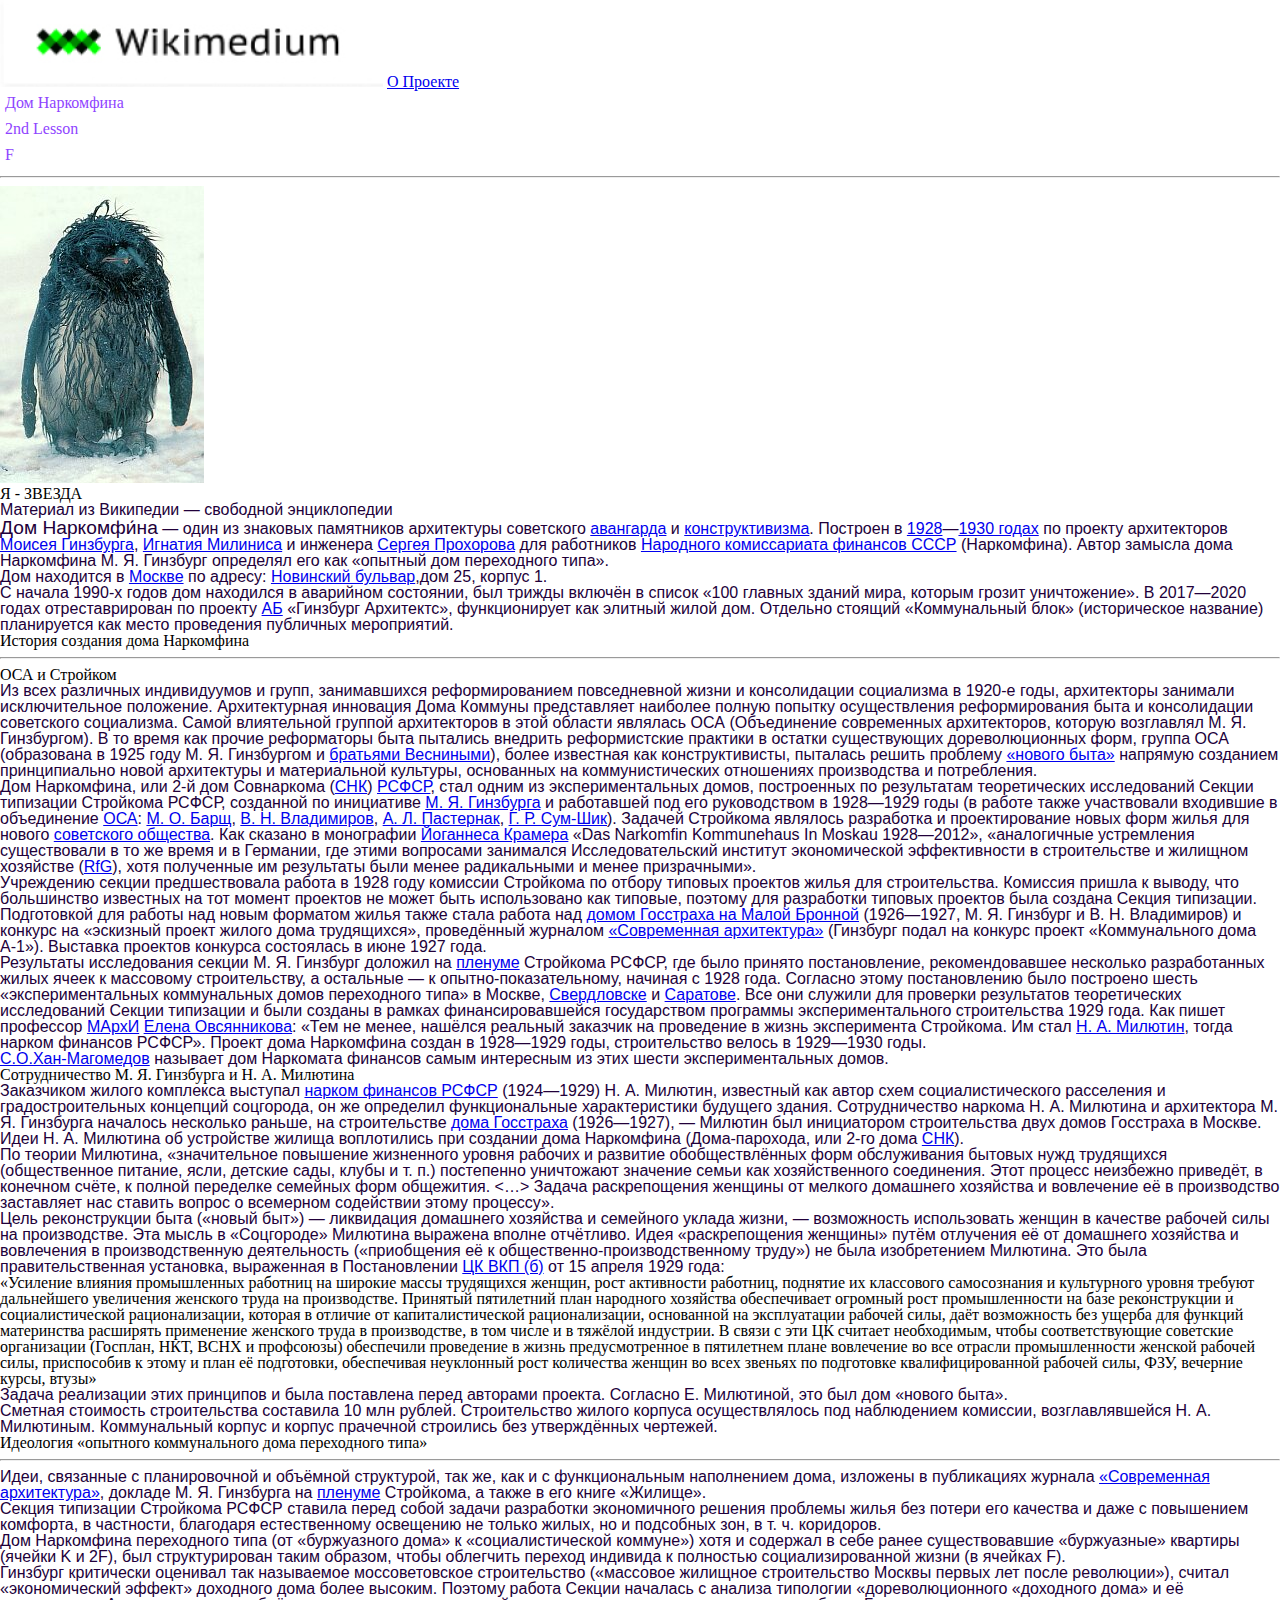
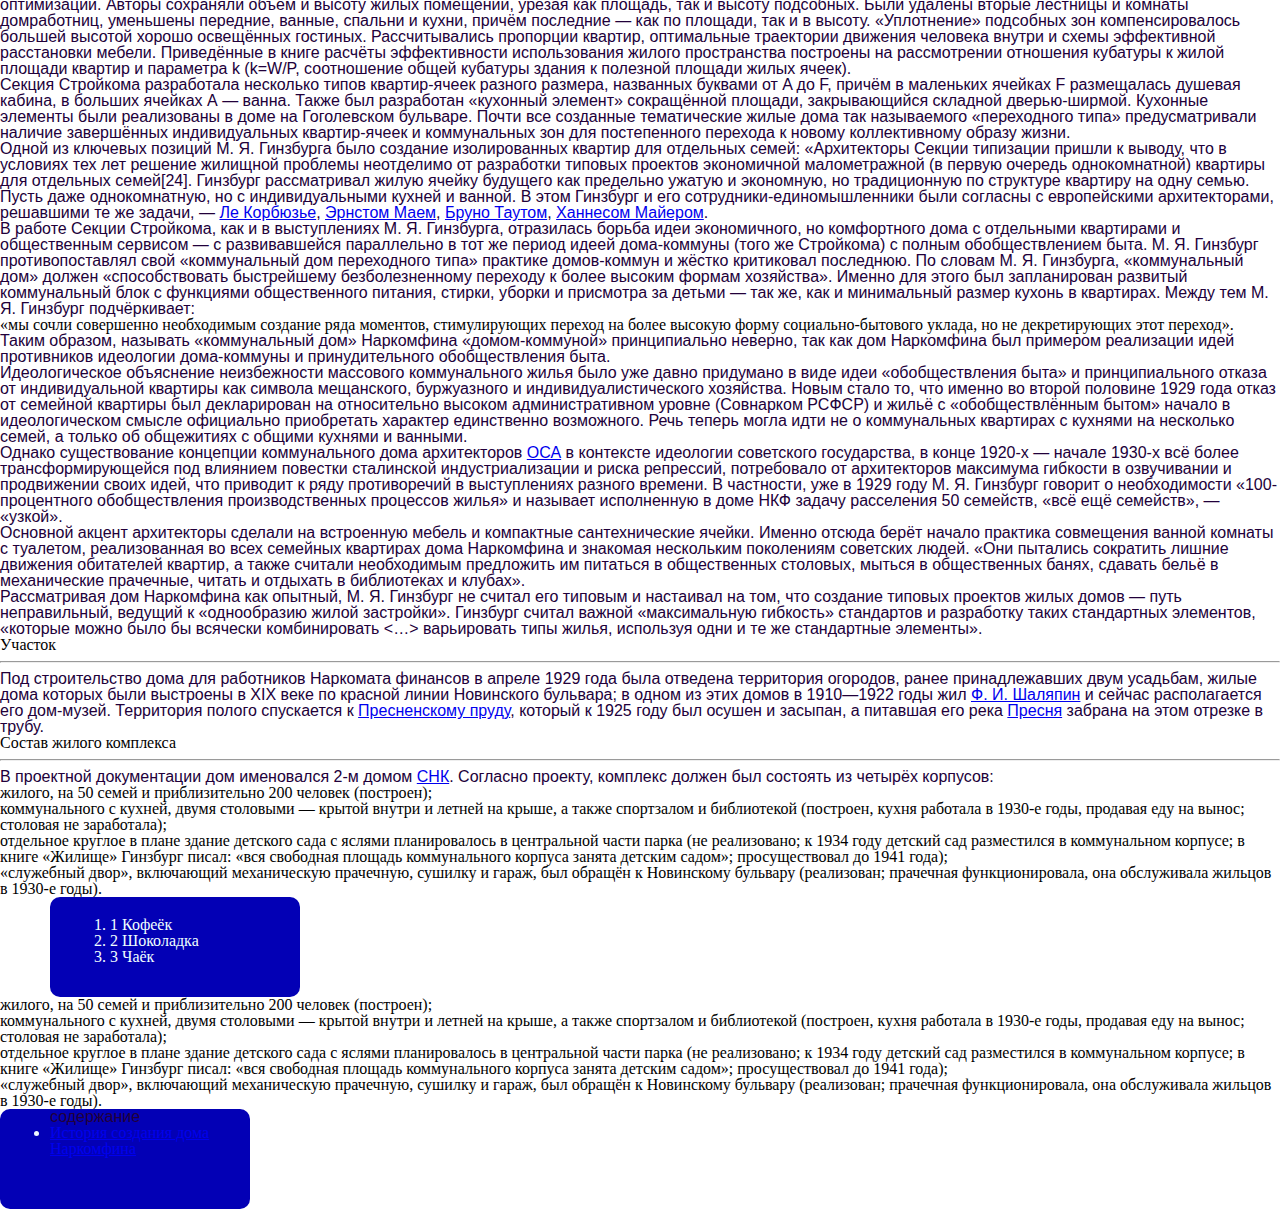
<file: html/index.html>
<!DOCTYPE html>
<html lang="en">

<head>
    <meta charset="UTF-8">
    <meta name="viewport" content="width=device-width, initial-scale=1.0">
    <title>Дом Наркомфина</title>
    <link rel="stylesheet" href="./css/style.css">
    <link rel="stylesheet" href="https://fonts.googleapis.com/css?family=Tangerine">
</head>

<body>
    <div class="newbar">
        <a class="logo" href="index.html"> <img src="images/123.png" alt=""></a>
        <a class="logotype" href="about.html">О Проекте</a>
    </div>

    <h1>Дом Наркомфина</h1>
    <h1>2nd Lesson</h1>
    <h1>F</h1>
    <hr>
    <img src="images/0502linux.jpg">

    <blockquote> Я - ЗВЕЗДА </blockquote>
    <p>Материал из Википедии — свободной энциклопедии</p>
    <p><b id="unic">Дом Наркомфи́на</b> — один из знаковых памятников архитектуры советского <a
            href="https://ru.wikipedia.org/wiki/%D0%90%D0%B2%D0%B0%D0%BD%D0%B3%D0%B0%D1%80%D0%B4_(%D0%B8%D1%81%D0%BA%D1%83%D1%81%D1%81%D1%82%D0%B2%D0%BE)"
            target="_blank">авангарда</a> и <a
            href="https://ru.wikipedia.org/wiki/%D0%9A%D0%BE%D0%BD%D1%81%D1%82%D1%80%D1%83%D0%BA%D1%82%D0%B8%D0%B2%D0%B8%D0%B7%D0%BC_(%D0%B8%D1%81%D0%BA%D1%83%D1%81%D1%81%D1%82%D0%B2%D0%BE)">конструктивизма</a>.
        Построен в <a href="https://ru.wikipedia.org/wiki/1928_%D0%B3%D0%BE%D0%B4">1928</a>—<a
            href="https://ru.wikipedia.org/wiki/1930_%D0%B3%D0%BE%D0%B4">1930 годах</a> по проекту архитекторов <a
            href="https://ru.wikipedia.org/wiki/%D0%93%D0%B8%D0%BD%D0%B7%D0%B1%D1%83%D1%80%D0%B3,_%D0%9C%D0%BE%D0%B8%D1%81%D0%B5%D0%B9_%D0%AF%D0%BA%D0%BE%D0%B2%D0%BB%D0%B5%D0%B2%D0%B8%D1%87">Моисея
            Гинзбурга</a>, <a
            href="https://ru.wikipedia.org/wiki/%D0%9C%D0%B8%D0%BB%D0%B8%D0%BD%D0%B8%D1%81,_%D0%98%D0%B3%D0%BD%D0%B0%D1%82%D0%B8%D0%B9_%D0%A4%D1%80%D0%B0%D0%BD%D1%86%D0%B5%D0%B2%D0%B8%D1%87">Игнатия
            Милиниса</a> и инженера <a
            href="https://ru.wikipedia.org/wiki/%D0%A1%D0%B5%D1%80%D0%B3%D0%B5%D0%B9_%D0%9B%D1%8C%D0%B2%D0%BE%D0%B2%D0%B8%D1%87_%D0%9F%D1%80%D0%BE%D1%85%D0%BE%D1%80%D0%BE%D0%B2">Сергея
            Прохорова</a> для работников <a
            href="https://ru.wikipedia.org/wiki/%D0%9D%D0%B0%D1%80%D0%BE%D0%B4%D0%BD%D1%8B%D0%B9_%D0%BA%D0%BE%D0%BC%D0%B8%D1%81%D1%81%D0%B0%D1%80%D0%B8%D0%B0%D1%82_%D1%84%D0%B8%D0%BD%D0%B0%D0%BD%D1%81%D0%BE%D0%B2_%D0%A1%D0%A1%D0%A1%D0%A0">Народного
            комиссариата финансов СССР</a> (Наркомфина). Автор замысла дома Наркомфина М. Я. Гинзбург определял его как
        «опытный дом переходного типа». <br> Дом находится в <a
            href="https://ru.wikipedia.org/wiki/%D0%9C%D0%BE%D1%81%D0%BA%D0%B2%D0%B0">Москве</a> по адресу: <a
            href="https://ru.wikipedia.org/wiki/%D0%9D%D0%BE%D0%B2%D0%B8%D0%BD%D1%81%D0%BA%D0%B8%D0%B9_%D0%B1%D1%83%D0%BB%D1%8C%D0%B2%D0%B0%D1%80">Новинский
            бульвар</a>,дом 25, корпус 1.</p>

    <p>С начала 1990-х годов дом находился в аварийном состоянии, был трижды включён в список «100 главных зданий мира,
        которым грозит уничтожение». В 2017—2020 годах отреставрирован по проекту <a
            href="https://ru.wikipedia.org/wiki/%D0%90%D1%80%D1%85%D0%B8%D1%82%D0%B5%D0%BA%D1%82%D1%83%D1%80%D0%BD%D0%BE%D0%B5_%D0%B1%D1%8E%D1%80%D0%BE">АБ</a>
        «Гинзбург Архитектс»,
        функционирует как элитный жилой дом. Отдельно стоящий «Коммунальный блок» (историческое название) планируется
        как место проведения публичных мероприятий.</p>

    <h2>История создания дома Наркомфина</h2>
    <hr>
    <h3>ОСА и Стройком</h3>
    <p>Из всех различных индивидуумов и групп, занимавшихся реформированием повседневной жизни и консолидации социализма
        в 1920-е годы, архитекторы занимали исключительное положение. Архитектурная инновация Дома Коммуны представляет
        наиболее полную попытку осуществления реформирования быта и консолидации советского социализма. Самой
        влиятельной группой архитекторов в этой области являлась ОСА (Объединение современных архитекторов, которую
        возглавлял М. Я. Гинзбургом). В то время как прочие реформаторы быта пытались внедрить реформистские практики в
        остатки существующих дореволюционных форм, группа ОСА (образована в 1925 году М. Я. Гинзбургом и <a
            href="https://ru.wikipedia.org/wiki/%D0%91%D1%80%D0%B0%D1%82%D1%8C%D1%8F_%D0%92%D0%B5%D1%81%D0%BD%D0%B8%D0%BD%D1%8B">братьями
            Весниными</a>), более известная как конструктивисты, пыталась решить проблему <a
            href="https://ru.wikipedia.org/wiki/%D0%9D%D0%BE%D0%B2%D1%8B%D0%B9_%D0%91%D1%8B%D1%82">«нового быта»</a>
        напрямую созданием
        принципиально новой архитектуры и материальной культуры, основанных на коммунистических отношениях производства
        и потребления.</p>

    <p>Дом Наркомфина, или 2-й дом Совнаркома (<a
            href="https://ru.wikipedia.org/wiki/%D0%A1%D0%BE%D0%B2%D0%B5%D1%82_%D0%BD%D0%B0%D1%80%D0%BE%D0%B4%D0%BD%D1%8B%D1%85_%D0%BA%D0%BE%D0%BC%D0%B8%D1%81%D1%81%D0%B0%D1%80%D0%BE%D0%B2">СНК</a>)
        <a
            href="https://ru.wikipedia.org/wiki/%D0%A0%D0%BE%D1%81%D1%81%D0%B8%D0%B9%D1%81%D0%BA%D0%B0%D1%8F_%D0%A1%D0%BE%D0%B2%D0%B5%D1%82%D1%81%D0%BA%D0%B0%D1%8F_%D0%A4%D0%B5%D0%B4%D0%B5%D1%80%D0%B0%D1%82%D0%B8%D0%B2%D0%BD%D0%B0%D1%8F_%D0%A1%D0%BE%D1%86%D0%B8%D0%B0%D0%BB%D0%B8%D1%81%D1%82%D0%B8%D1%87%D0%B5%D1%81%D0%BA%D0%B0%D1%8F_%D0%A0%D0%B5%D1%81%D0%BF%D1%83%D0%B1%D0%BB%D0%B8%D0%BA%D0%B0">РСФСР</a>,
        стал одним из экспериментальных домов, построенных по
        результатам теоретических исследований Секции типизации Стройкома РСФСР, созданной по инициативе <a
            href="https://ru.wikipedia.org/wiki/%D0%93%D0%B8%D0%BD%D0%B7%D0%B1%D1%83%D1%80%D0%B3,_%D0%9C%D0%BE%D0%B8%D1%81%D0%B5%D0%B9_%D0%AF%D0%BA%D0%BE%D0%B2%D0%BB%D0%B5%D0%B2%D0%B8%D1%87">М.
            Я. Гинзбурга</a>
        и работавшей под его руководством в 1928—1929 годы (в работе также участвовали входившие в объединение <a
            href="https://ru.wikipedia.org/wiki/%D0%9E%D0%B1%D1%8A%D0%B5%D0%B4%D0%B8%D0%BD%D0%B5%D0%BD%D0%B8%D0%B5_%D1%81%D0%BE%D0%B2%D1%80%D0%B5%D0%BC%D0%B5%D0%BD%D0%BD%D1%8B%D1%85_%D0%B0%D1%80%D1%85%D0%B8%D1%82%D0%B5%D0%BA%D1%82%D0%BE%D1%80%D0%BE%D0%B2">ОСА</a>:
        <a
            href="https://ru.wikipedia.org/wiki/%D0%91%D0%B0%D1%80%D1%89,_%D0%9C%D0%B8%D1%85%D0%B0%D0%B8%D0%BB_%D0%9E%D1%81%D0%B8%D0%BF%D0%BE%D0%B2%D0%B8%D1%87">М.
            О. Барщ</a>, <a
            href="https://ru.wikipedia.org/wiki/%D0%92%D0%BB%D0%B0%D0%B4%D0%B8%D0%BC%D0%B8%D1%80%D0%BE%D0%B2,_%D0%92%D1%8F%D1%87%D0%B5%D1%81%D0%BB%D0%B0%D0%B2_%D0%9D%D0%B8%D0%BA%D0%BE%D0%BB%D0%B0%D0%B5%D0%B2%D0%B8%D1%87">В.
            Н. Владимиров</a>, <a
            href="https://ru.wikipedia.org/wiki/%D0%9F%D0%B0%D1%81%D1%82%D0%B5%D1%80%D0%BD%D0%B0%D0%BA,_%D0%90%D0%BB%D0%B5%D0%BA%D1%81%D0%B0%D0%BD%D0%B4%D1%80_%D0%9B%D0%B5%D0%BE%D0%BD%D0%B8%D0%B4%D0%BE%D0%B2%D0%B8%D1%87">А.
            Л. Пастернак</a>, <a
            href="https://ru.wikipedia.org/w/index.php?title=%D0%A1%D1%83%D0%BC-%D0%A8%D0%B8%D0%BA,_%D0%93%D1%80%D0%B8%D0%B3%D0%BE%D1%80%D0%B8%D0%B9_%D0%A0%D0%BE%D0%BC%D0%B0%D0%BD%D0%BE%D0%B2%D0%B8%D1%87&action=edit&redlink=1">Г.
            Р. Сум-Шик</a>). Задачей Стройкома являлось разработка и
        проектирование новых форм жилья для нового <a
            href="https://ru.wikipedia.org/wiki/%D0%A1%D0%BE%D0%B2%D0%B5%D1%82%D1%81%D0%BA%D0%B8%D0%B9_%D0%BD%D0%B0%D1%80%D0%BE%D0%B4">советского
            общества</a>. Как сказано в монографии <a
            href="https://ru.wikipedia.org/w/index.php?title=%D0%9A%D1%80%D0%B0%D0%BC%D0%B5%D1%80,_%D0%99%D0%BE%D0%B3%D0%B0%D0%BD%D0%BD%D0%B5%D1%81&action=edit&redlink=1">Йоганнеса
            Крамера</a>
        «Das Narkomfin Kommunehaus In Moskau 1928—2012», «аналогичные устремления существовали в то же время и в
        Германии, где этими вопросами занимался Исследовательский институт экономической эффективности в строительстве и
        жилищном хозяйстве (<a
            href="https://ru.wikipedia.org/w/index.php?title=%D0%A0%D0%B5%D0%B9%D1%85%D1%81%D1%81%D0%BA%D0%BE%D0%B5_%D0%B8%D1%81%D1%81%D0%BB%D0%B5%D0%B4%D0%BE%D0%B2%D0%B0%D1%82%D0%B5%D0%BB%D1%8C%D1%81%D0%BA%D0%BE%D0%B5_%D0%BE%D0%B1%D1%89%D0%B5%D1%81%D1%82%D0%B2%D0%BE_%D1%8D%D0%BA%D0%BE%D0%BD%D0%BE%D0%BC%D0%B8%D1%87%D0%B5%D1%81%D0%BA%D0%BE%D0%B9_%D1%8D%D1%84%D1%84%D0%B5%D0%BA%D1%82%D0%B8%D0%B2%D0%BD%D0%BE%D1%81%D1%82%D0%B8_%D0%B2_%D1%81%D1%82%D1%80%D0%BE%D0%B8%D1%82%D0%B5%D0%BB%D1%8C%D1%81%D1%82%D0%B2%D0%B5_%D0%B8_%D0%96%D0%9A%D0%A5&action=edit&redlink=1">RfG</a>),
        хотя полученные им результаты были менее радикальными и менее призрачными».
    </p>
    <p>Учреждению секции предшествовала работа в 1928 году комиссии Стройкома по отбору типовых проектов жилья для
        строительства. Комиссия пришла к выводу, что большинство известных на тот момент проектов не может быть
        использовано как типовые, поэтому для разработки типовых проектов была создана Секция типизации. Подготовкой
        для работы над новым форматом жилья также стала работа над <a
            href="https://ru.wikipedia.org/wiki/%D0%96%D0%B8%D0%BB%D0%BE%D0%B9_%D0%B4%D0%BE%D0%BC_%D0%93%D0%BE%D1%81%D1%81%D1%82%D1%80%D0%B0%D1%85%D0%B0_%D0%BD%D0%B0_%D0%9C%D0%B0%D0%BB%D0%BE%D0%B9_%D0%91%D1%80%D0%BE%D0%BD%D0%BD%D0%BE%D0%B9">домом
            Госстраха на Малой Бронной</a> (1926—1927, М. Я.
        Гинзбург и В. Н. Владимиров) и конкурс на «эскизный проект жилого дома трудящихся», проведённый журналом
        <a
            href="https://ru.wikipedia.org/wiki/%D0%A1%D0%BE%D0%B2%D1%80%D0%B5%D0%BC%D0%B5%D0%BD%D0%BD%D0%B0%D1%8F_%D0%B0%D1%80%D1%85%D0%B8%D1%82%D0%B5%D0%BA%D1%82%D1%83%D1%80%D0%B0_(%D0%B6%D1%83%D1%80%D0%BD%D0%B0%D0%BB)">«Современная
            архитектура»</a> (Гинзбург подал на конкурс проект «Коммунального дома А-1»). Выставка проектов
        конкурса состоялась в июне 1927 года.
    </p>

    <p>Результаты исследования секции М. Я. Гинзбург доложил на <a
            href="https://ru.wikipedia.org/wiki/%D0%9F%D0%BB%D0%B5%D0%BD%D0%B0%D1%80%D0%BD%D0%BE%D0%B5_%D0%B7%D0%B0%D1%81%D0%B5%D0%B4%D0%B0%D0%BD%D0%B8%D0%B5">пленуме</a>
        Стройкома РСФСР, где было принято постановление,
        рекомендовавшее несколько разработанных жилых ячеек к массовому строительству, а остальные — к
        опытно-показательному, начиная с 1928 года. Согласно этому постановлению было построено шесть «экспериментальных
        коммунальных домов переходного типа» в Москве, <a
            href="https://ru.wikipedia.org/wiki/%D0%95%D0%BA%D0%B0%D1%82%D0%B5%D1%80%D0%B8%D0%BD%D0%B1%D1%83%D1%80%D0%B3">Свердловске</a>
        и <a href="https://ru.wikipedia.org/wiki/%D0%A1%D0%B0%D1%80%D0%B0%D1%82%D0%BE%D0%B2">Саратове</a>. Все они
        служили для проверки результатов
        теоретических исследований Секции типизации и были созданы в рамках финансировавшейся государством программы
        экспериментального строительства 1929 года. Как пишет профессор <a
            href="https://ru.wikipedia.org/wiki/%D0%9C%D0%BE%D1%81%D0%BA%D0%BE%D0%B2%D1%81%D0%BA%D0%B8%D0%B9_%D0%B0%D1%80%D1%85%D0%B8%D1%82%D0%B5%D0%BA%D1%82%D1%83%D1%80%D0%BD%D1%8B%D0%B9_%D0%B8%D0%BD%D1%81%D1%82%D0%B8%D1%82%D1%83%D1%82">МАрхИ</a>
        <a
            href="https://ru.wikipedia.org/wiki/%D0%9E%D0%B2%D1%81%D1%8F%D0%BD%D0%BD%D0%B8%D0%BA%D0%BE%D0%B2%D0%B0,_%D0%95%D0%BB%D0%B5%D0%BD%D0%B0_%D0%91%D0%BE%D1%80%D0%B8%D1%81%D0%BE%D0%B2%D0%BD%D0%B0">Елена
            Овсянникова</a>: «Тем не менее, нашёлся
        реальный заказчик на проведение в жизнь эксперимента Стройкома. Им стал <a
            href="https://ru.wikipedia.org/wiki/%D0%9C%D0%B8%D0%BB%D1%8E%D1%82%D0%B8%D0%BD,_%D0%9D%D0%B8%D0%BA%D0%BE%D0%BB%D0%B0%D0%B9_%D0%90%D0%BB%D0%B5%D0%BA%D1%81%D0%B0%D0%BD%D0%B4%D1%80%D0%BE%D0%B2%D0%B8%D1%87">Н.
            А. Милютин</a>, тогда нарком финансов
        РСФСР». Проект дома Наркомфина создан в 1928—1929 годы, строительство велось в 1929—1930 годы.
    </p>
    <p><a
            href="https://ru.wikipedia.org/wiki/%D0%A5%D0%B0%D0%BD-%D0%9C%D0%B0%D0%B3%D0%BE%D0%BC%D0%B5%D0%B4%D0%BE%D0%B2,_%D0%A1%D0%B5%D0%BB%D0%B8%D0%BC_%D0%9E%D0%BC%D0%B0%D1%80%D0%BE%D0%B2%D0%B8%D1%87">С.О.Хан-Магомедов</a>
        называет дом Наркомата финансов самым интересным из этих шести экспериментальных домов.</p>

    <h3>Сотрудничество М. Я. Гинзбурга и Н. А. Милютина</h3>
    <p>Заказчиком жилого комплекса выступал <a
            href="https://ru.wikipedia.org/wiki/%D0%9D%D0%B0%D1%80%D0%BE%D0%B4%D0%BD%D1%8B%D0%B9_%D0%BA%D0%BE%D0%BC%D0%B8%D1%81%D1%81%D0%B0%D1%80%D0%B8%D0%B0%D1%82_%D1%84%D0%B8%D0%BD%D0%B0%D0%BD%D1%81%D0%BE%D0%B2_%D0%A0%D0%A1%D0%A4%D0%A1%D0%A0">нарком
            финансов РСФСР</a> (1924—1929) Н. А. Милютин, известный как автор схем
        социалистического расселения и градостроительных концепций соцгорода, он же определил функциональные
        характеристики будущего здания. Сотрудничество наркома Н. А. Милютина и архитектора М. Я. Гинзбурга началось
        несколько раньше, на строительстве <a
            href="https://ru.wikipedia.org/wiki/%D0%96%D0%B8%D0%BB%D0%BE%D0%B9_%D0%B4%D0%BE%D0%BC_%D0%93%D0%BE%D1%81%D1%81%D1%82%D1%80%D0%B0%D1%85%D0%B0_%D0%BD%D0%B0_%D0%9C%D0%B0%D0%BB%D0%BE%D0%B9_%D0%91%D1%80%D0%BE%D0%BD%D0%BD%D0%BE%D0%B9">дома
            Госстраха</a> (1926—1927), — Милютин был инициатором строительства двух
        домов Госстраха в Москве. Идеи Н. А. Милютина об устройстве жилища воплотились при создании дома Наркомфина
        (Дома-парохода, или 2-го дома <a
            href="https://ru.wikipedia.org/wiki/%D0%A1%D0%BE%D0%B2%D0%B5%D1%82_%D0%BD%D0%B0%D1%80%D0%BE%D0%B4%D0%BD%D1%8B%D1%85_%D0%BA%D0%BE%D0%BC%D0%B8%D1%81%D1%81%D0%B0%D1%80%D0%BE%D0%B2">СНК</a>).
    </p>
    <p>По теории Милютина, «значительное повышение жизненного уровня рабочих и развитие обобществлённых форм
        обслуживания бытовых нужд трудящихся (общественное питание, ясли, детские сады, клубы и т. п.) постепенно
        уничтожают значение семьи как хозяйственного соединения. Этот процесс неизбежно приведёт, в конечном счёте, к
        полной переделке семейных форм общежития. <…> Задача раскрепощения женщины от мелкого домашнего хозяйства и
            вовлечение её в производство заставляет нас ставить вопрос о всемерном содействии этому процессу».</p>

    <p>Цель реконструкции быта («новый быт») — ликвидация домашнего хозяйства и семейного уклада жизни, — возможность
        использовать женщин в качестве рабочей силы на производстве. Эта мысль в «Соцгороде» Милютина выражена вполне
        отчётливо. Идея «раскрепощения женщины» путём отлучения её от домашнего хозяйства и вовлечения в
        производственную деятельность («приобщения её к общественно-производственному труду») не была изобретением
        Милютина. Это была правительственная установка, выраженная в Постановлении <a
            href="https://ru.wikipedia.org/wiki/%D0%A6%D0%9A_%D0%92%D0%9A%D0%9F_(%D0%B1)">ЦК ВКП (б)</a> от 15 апреля
        1929 года:
    </p>
    <blockquote> «Усиление влияния промышленных работниц на широкие массы трудящихся женщин, рост активности работниц,
        поднятие их классового самосознания и культурного уровня требуют дальнейшего увеличения женского труда на
        производстве. Принятый пятилетний план народного хозяйства обеспечивает огромный рост промышленности на базе
        реконструкции и социалистической рационализации, которая в отличие от капиталистической рационализации,
        основанной на эксплуатации рабочей силы, даёт возможность без ущерба для функций материнства расширять
        применение женского труда в производстве, в том числе и в тяжёлой индустрии. В связи с эти ЦК считает
        необходимым, чтобы соответствующие советские организации (Госплан, НКТ, ВСНХ и профсоюзы) обеспечили проведение
        в жизнь предусмотренное в пятилетнем плане вовлечение во все отрасли промышленности женской рабочей силы,
        приспособив к этому и план её подготовки, обеспечивая неуклонный рост количества женщин во всех звеньях по
        подготовке квалифицированной рабочей силы, ФЗУ, вечерние курсы, втузы» </blockquote>

    <p>Задача реализации этих принципов и была поставлена перед авторами проекта. Согласно Е. Милютиной, это был дом
        «нового быта».</p>
    <p>Сметная стоимость строительства составила 10 млн рублей. Строительство жилого корпуса осуществлялось под
        наблюдением комиссии, возглавлявшейся Н. А. Милютиным. Коммунальный корпус и корпус прачечной строились без
        утверждённых чертежей.</p>
    <h2>Идеология «опытного коммунального дома переходного типа»</h2>
    <hr>
    <p>Идеи, связанные с планировочной и объёмной структурой, так же, как и с функциональным наполнением дома, изложены
        в публикациях журнала <a
            href="https://ru.wikipedia.org/wiki/%D0%A1%D0%BE%D0%B2%D1%80%D0%B5%D0%BC%D0%B5%D0%BD%D0%BD%D0%B0%D1%8F_%D0%B0%D1%80%D1%85%D0%B8%D1%82%D0%B5%D0%BA%D1%82%D1%83%D1%80%D0%B0_(%D0%B6%D1%83%D1%80%D0%BD%D0%B0%D0%BB)">«Современная
            архитектура»</a>, докладе М. Я. Гинзбурга на <a
            href="https://ru.wikipedia.org/wiki/%D0%9F%D0%BB%D0%B5%D0%BD%D0%B0%D1%80%D0%BD%D0%BE%D0%B5_%D0%B7%D0%B0%D1%81%D0%B5%D0%B4%D0%B0%D0%BD%D0%B8%D0%B5">пленуме</a>
        Стройкома, а также в его
        книге «Жилище».</p>
    <p>Секция типизации Стройкома РСФСР ставила перед собой задачи разработки экономичного решения проблемы жилья без
        потери его качества и даже с повышением комфорта, в частности, благодаря естественному освещению не только
        жилых, но и подсобных зон, в т. ч. коридоров.</p>
    <p>Дом Наркомфина переходного типа (от «буржуазного дома» к «социалистической коммуне») хотя и содержал в себе ранее
        существовавшие «буржуазные» квартиры (ячейки K и 2F), был структурирован таким образом, чтобы облегчить переход
        индивида к полностью социализированной жизни (в ячейках F).</p>
    <p>Гинзбург критически оценивал так называемое моссоветовское строительство («массовое жилищное строительство Москвы
        первых лет после революции»), считал «экономический эффект» доходного дома более высоким. Поэтому работа Секции
        началась с анализа типологии «дореволюционного «доходного дома» и её оптимизации. Авторы сохраняли объём и
        высоту жилых помещений, урезая как площадь, так и высоту подсобных. Были удалены вторые лестницы и комнаты
        домработниц, уменьшены передние, ванные, спальни и кухни, причём последние — как по площади, так и в высоту.
        «Уплотнение» подсобных зон компенсировалось большей высотой хорошо освещённых гостиных. Рассчитывались пропорции
        квартир, оптимальные траектории движения человека внутри и схемы эффективной расстановки мебели. Приведённые в
        книге расчёты эффективности использования жилого пространства построены на рассмотрении отношения кубатуры к
        жилой площади квартир и параметра k (k=W/P, соотношение общей кубатуры здания к полезной площади жилых ячеек).
    </p>
    <p>Секция Стройкома разработала несколько типов квартир-ячеек разного размера, названных буквами от A до F, причём в
        маленьких ячейках F размещалась душевая кабина, в больших ячейках А — ванна. Также был разработан «кухонный
        элемент» сокращённой площади, закрывающийся складной дверью-ширмой. Кухонные элементы были реализованы в
        доме на Гоголевском бульваре. Почти все созданные тематические жилые дома так называемого «переходного типа»
        предусматривали наличие завершённых индивидуальных квартир-ячеек и коммунальных зон для постепенного перехода к
        новому коллективному образу жизни.</p>
    <p>Одной из ключевых позиций М. Я. Гинзбурга было создание изолированных квартир для отдельных семей: «Архитекторы
        Секции типизации пришли к выводу, что в условиях тех лет решение жилищной проблемы неотделимо от разработки
        типовых проектов экономичной малометражной (в первую очередь однокомнатной) квартиры для отдельных семей[24].
        Гинзбург рассматривал жилую ячейку будущего как предельно ужатую и экономную, но традиционную по структуре
        квартиру на одну семью. Пусть даже однокомнатную, но с индивидуальными кухней и ванной. В этом Гинзбург и его
        сотрудники-единомышленники были согласны с европейскими архитекторами, решавшими те же задачи, — <a
            href="https://ru.wikipedia.org/wiki/%D0%9B%D0%B5_%D0%9A%D0%BE%D1%80%D0%B1%D1%8E%D0%B7%D1%8C%D0%B5">Ле
            Корбюзье</a>,
        <a href="https://ru.wikipedia.org/wiki/%D0%9C%D0%B0%D0%B9,_%D0%AD%D1%80%D0%BD%D1%81%D1%82">Эрнстом Маем</a>,
        <a href="https://ru.wikipedia.org/wiki/%D0%A2%D0%B0%D1%83%D1%82,_%D0%91%D1%80%D1%83%D0%BD%D0%BE">Бруно
            Таутом</a>, <a
            href="https://ru.wikipedia.org/wiki/%D0%9C%D0%B0%D0%B9%D0%B5%D1%80,_%D0%A5%D0%B0%D0%BD%D0%BD%D0%B5%D1%81">Ханнесом
            Майером</a>.
    </p>
    <p>В работе Секции Стройкома, как и в выступлениях М. Я. Гинзбурга, отразилась борьба идеи экономичного, но
        комфортного дома с отдельными квартирами и общественным сервисом — с развивавшейся параллельно в тот же период
        идеей дома-коммуны (того же Стройкома) с полным обобществлением быта. М. Я. Гинзбург противопоставлял свой
        «коммунальный дом переходного типа» практике домов-коммун и жёстко критиковал последнюю. По словам М. Я.
        Гинзбурга, «коммунальный дом» должен «способствовать быстрейшему безболезненному переходу к более высоким формам
        хозяйства». Именно для этого был запланирован развитый коммунальный блок с функциями общественного питания,
        стирки, уборки и присмотра за детьми — так же, как и минимальный размер кухонь в квартирах. Между тем М. Я.
        Гинзбург подчёркивает:</p>
    <blockquote>«мы сочли совершенно необходимым создание ряда моментов, стимулирующих переход на более высокую форму
        социально-бытового уклада, но не декретирующих этот переход».</blockquote>
    <p>Таким образом, называть «коммунальный дом» Наркомфина «домом-коммуной» принципиально неверно, так как дом
        Наркомфина был примером реализации идей противников идеологии дома-коммуны и принудительного обобществления
        быта.</p>
    <p>Идеологическое объяснение неизбежности массового коммунального жилья было уже давно придумано в виде идеи
        «обобществления быта» и принципиального отказа от индивидуальной квартиры как символа мещанского, буржуазного и
        индивидуалистического хозяйства. Новым стало то, что именно во второй половине 1929 года отказ от семейной
        квартиры был декларирован на относительно высоком административном уровне (Совнарком РСФСР) и жильё с
        «обобществлённым бытом» начало в идеологическом смысле официально приобретать характер единственно
        возможного. Речь теперь могла идти не о коммунальных квартирах с кухнями на несколько семей, а только об
        общежитиях с общими кухнями и ванными.</p>
    <p>Однако существование концепции коммунального дома архитекторов <a
            href="https://ru.wikipedia.org/wiki/%D0%9E%D0%B1%D1%8A%D0%B5%D0%B4%D0%B8%D0%BD%D0%B5%D0%BD%D0%B8%D0%B5_%D1%81%D0%BE%D0%B2%D1%80%D0%B5%D0%BC%D0%B5%D0%BD%D0%BD%D1%8B%D1%85_%D0%B0%D1%80%D1%85%D0%B8%D1%82%D0%B5%D0%BA%D1%82%D0%BE%D1%80%D0%BE%D0%B2">ОСА</a>
        в контексте идеологии советского государства,
        в конце 1920-х — начале 1930-х всё более трансформирующейся под влиянием повестки сталинской индустриализации и
        риска репрессий, потребовало от архитекторов максимума гибкости в озвучивании и продвижении своих идей, что
        приводит к ряду противоречий в выступлениях разного времени. В частности, уже в 1929 году М. Я. Гинзбург говорит
        о необходимости «100-процентного обобществления производственных процессов жилья» и называет исполненную в доме
        НКФ задачу расселения 50 семейств, «всё ещё семейств», — «узкой».</p>
    <p>Основной акцент архитекторы сделали на встроенную мебель и компактные сантехнические ячейки. Именно отсюда берёт
        начало практика совмещения ванной комнаты с туалетом, реализованная во всех семейных квартирах дома Наркомфина и
        знакомая нескольким поколениям советских людей. «Они пытались сократить лишние движения обитателей квартир, а
        также считали необходимым предложить им питаться в общественных столовых, мыться в общественных банях, сдавать
        бельё в механические прачечные, читать и отдыхать в библиотеках и клубах».</p>
    <p>Рассматривая дом Наркомфина как опытный, М. Я. Гинзбург не считал его типовым и настаивал на том, что создание
        типовых проектов жилых домов — путь неправильный, ведущий к «однообразию жилой застройки». Гинзбург считал
        важной «максимальную гибкость» стандартов и разработку таких стандартных элементов, «которые можно было бы
        всячески комбинировать <…> варьировать типы жилья, используя одни и те же стандартные
            элементы».</p>
    <h2>Участок</h2>
    <hr>
    <p>Под строительство дома для работников Наркомата финансов в апреле 1929 года была отведена территория огородов,
        ранее принадлежавших двум усадьбам, жилые дома которых были выстроены в XIX веке по красной линии Новинского
        бульвара; в одном из этих домов в 1910—1922 годы жил <a
            href="https://ru.wikipedia.org/wiki/%D0%A8%D0%B0%D0%BB%D1%8F%D0%BF%D0%B8%D0%BD,_%D0%A4%D1%91%D0%B4%D0%BE%D1%80_%D0%98%D0%B2%D0%B0%D0%BD%D0%BE%D0%B2%D0%B8%D1%87">Ф.
            И. Шаляпин</a> и сейчас располагается его дом-музей.
        Территория полого спускается к <a
            href="https://ru.wikipedia.org/wiki/%D0%9F%D1%80%D0%B5%D1%81%D0%BD%D0%B5%D0%BD%D1%81%D0%BA%D0%B8%D0%B5_%D0%BF%D1%80%D1%83%D0%B4%D1%8B">Пресненскому
            пруду</a>, который к 1925 году был осушен и засыпан, а питавшая его река <a
            href="https://ru.wikipedia.org/wiki/%D0%9F%D1%80%D0%B5%D1%81%D0%BD%D1%8F_(%D1%80%D0%B5%D0%BA%D0%B0)">Пресня</a>
        забрана на этом отрезке в трубу.</p>

    <h2>Состав жилого комплекса</h2>
    <hr>
    <p>В проектной документации дом именовался 2-м домом <a
            href="https://ru.wikipedia.org/wiki/%D0%A1%D0%BE%D0%B2%D0%B5%D1%82_%D0%BD%D0%B0%D1%80%D0%BE%D0%B4%D0%BD%D1%8B%D1%85_%D0%BA%D0%BE%D0%BC%D0%B8%D1%81%D1%81%D0%B0%D1%80%D0%BE%D0%B2">СНК</a>.
        Согласно проекту, комплекс должен был состоять из четырёх
        корпусов:</p>
    <ol>
        <li>жилого, на 50 семей и приблизительно 200 человек (построен);</li>
        <li>коммунального с кухней, двумя столовыми — крытой внутри и летней на крыше, а также спортзалом и библиотекой
            (построен, кухня работала в 1930-е годы, продавая еду на вынос; столовая не заработала);</li>
        <li>отдельное круглое в плане здание детского сада с яслями планировалось в центральной части парка (не
            реализовано; к 1934 году детский сад разместился в коммунальном корпусе; в книге «Жилище» Гинзбург писал:
            «вся свободная площадь коммунального корпуса занята детским садом»; просуществовал до 1941 года);</li>
        <li>«служебный двор», включающий механическую прачечную, сушилку и гараж, был обращён к Новинскому бульвару
            (реализован; прачечная функционировала, она обслуживала жильцов в 1930-е годы).</li>
    </ol>

    <nav style="left: 50px;">
        <ol class="test">
            <li>1 Кофеёк</li>
            <li>2 Шоколадка</li>
            <li>3 Чаёк</li>
        </ol>
    </nav>
    <ol>
        <li>жилого, на 50 семей и приблизительно 200 человек (построен);</li>
        <li>коммунального с кухней, двумя столовыми — крытой внутри и летней на крыше, а также спортзалом и библиотекой
            (построен, кухня работала в 1930-е годы, продавая еду на вынос; столовая не заработала);</li>
        <li>отдельное круглое в плане здание детского сада с яслями планировалось в центральной части парка (не
            реализовано; к 1934 году детский сад разместился в коммунальном корпусе; в книге «Жилище» Гинзбург писал:
            «вся свободная площадь коммунального корпуса занята детским садом»; просуществовал до 1941 года);</li>
        <li>«служебный двор», включающий механическую прачечную, сушилку и гараж, был обращён к Новинскому бульвару
            (реализован; прачечная функционировала, она обслуживала жильцов в 1930-е годы).</li>
    </ol>

    <nav class="sidebar">
        <ul class="table">
            <p>содержание</p>
            <li style="color: aliceblue;"><a href="#1">История создания дома Наркомфина</a></li>
        </ul>
    </nav>

</body>

</html>
</file>
<file: html/css/style.css>
@import "reset.css";
@import "main.css";
@import "";

@import "";
@import "";
</file>
